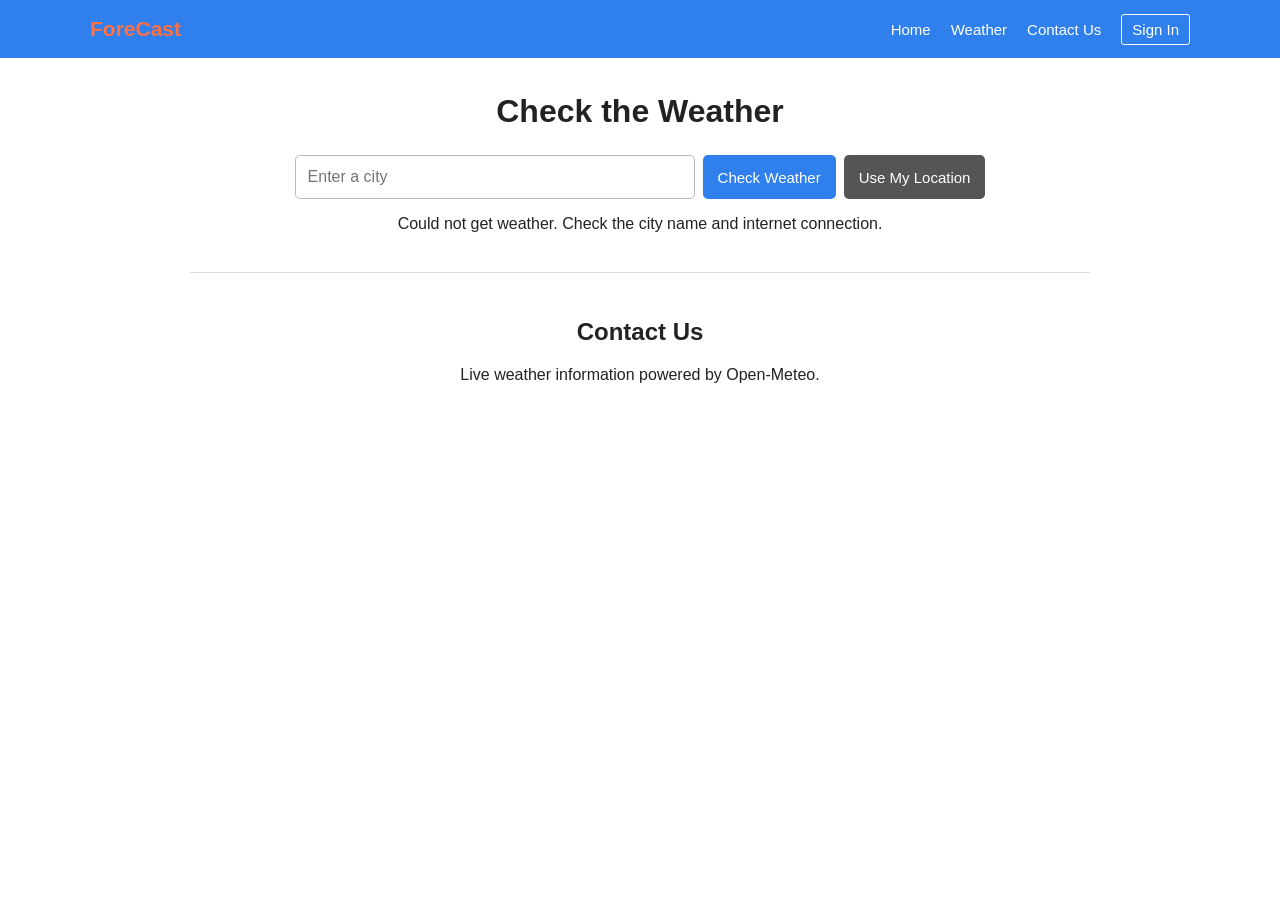
<file: real.html>
<!DOCTYPE html>
<html lang="en">
<head>
<meta charset="UTF-8"><meta name="viewport" content="width=device-width,initial-scale=1.0">
<title>ForeCast - Weather</title><link rel="stylesheet" href="real.css">
</head>
<body>
<nav class="navbar"><div class="nav-container">
<a class="logo" href="#home">ForeCast</a>
<div class="nav-links"><a href="#home">Home</a><a href="#weather">Weather</a><a href="#contact">Contact Us</a><a href="#signin" class="sign-in">Sign In</a></div>
</div></nav>
<main id="home" class="weather-app">
<h1>Check the Weather</h1>
<form id="weather-form"><input id="city-input" placeholder="Enter a city" required><button>Check Weather</button><button type="button" id="location-btn">Use My Location</button></form>
<p id="status"></p>
<section id="weather" class="weather-card hidden"><h2 id="location-name"></h2><p id="updated"></p>
<div class="current"><div><div id="temperature" class="temperature">--°C</div><b id="condition">--</b></div>
<div class="details"><p>Feels like: <strong id="feels">--</strong>°C</p><p>Humidity: <strong id="humidity">--</strong>%</p><p>Wind: <strong id="wind">--</strong> km/h</p><p>Rain: <strong id="rain">--</strong> mm</p></div></div>
<h3>7-Day Forecast</h3><div id="forecast" class="forecast"></div></section>
<section id="contact" class="contact"><h2>Contact Us</h2><p>Live weather information powered by Open-Meteo.</p></section>
</main><script src="real.js"></script>
</body></html>
</file>
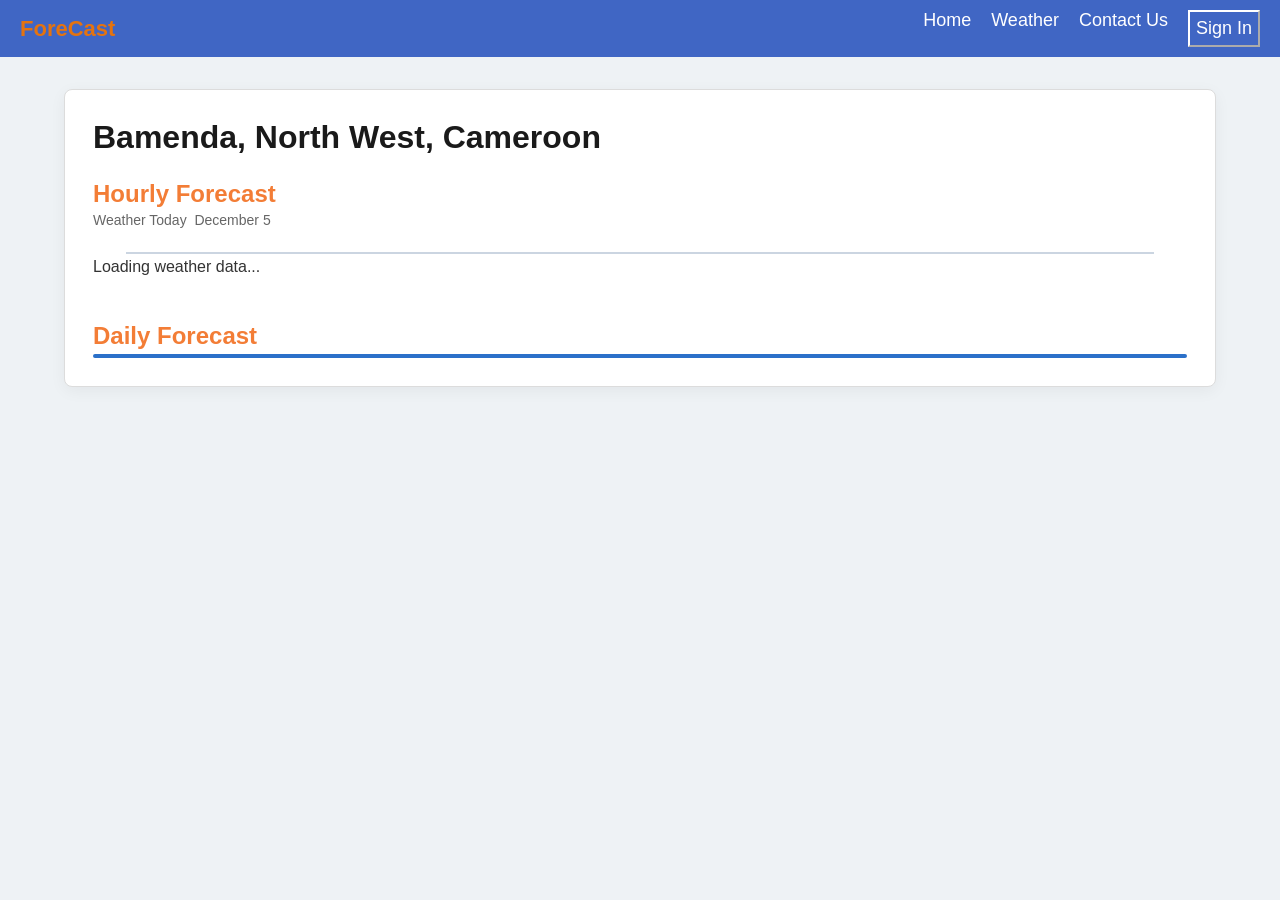
<file: weather/hourly.html>
<!DOCTYPE html>
<html lang="en">
<head>
  <meta charset="UTF-8" />
  <meta name="viewport" content="width=device-width, initial-scale=1.0" />
  <title>Live Responsive Weather Dashboard</title>
  <style>
    * {
      box-sizing: border-box;
      margin: 0;
      padding: 0;
      font-family: -apple-system, BlinkMacSystemFont, "Segoe UI", Roboto, Helvetica, Arial, sans-serif;
    }

    body {
      background-color: #eef2f5;
      color: #333;
      min-height: 100vh;
      display: flex;
      flex-direction: column;
    }

    *{
    margin: 0;
    padding: 0;
}

.nav-bar{
    display: flex;
    justify-content: space-between;
    align-items: center;
    padding: 10px 20px;
    background-color: #4066C4;
}

.logo-name{
    color: #E47310;
    list-style: none;
    display: flex;
    gap: 20px;
    margin: 0;
    padding: 0;
}

.nav-links{
    list-style: none;
    display: flex;
    gap: 20px;
    margin: 0;
    padding: 0;
}

.nav-links a {
    color:white;
    text-decoration: none;
    font-family: 'Segoe UI', Tahoma, Geneva, Verdana, sans-serif;
    font-size: 18px;
}
.sign-in{
    color: white;
    border-color: white;
    padding: 6px;
    font-size:18px ;
    background-color: #4066C4;
}

.sign-in:hover{
    background-color: white;
    color: #4066C4;
    transform: translate(-2px);
    box-shadow: 0 4px 8px rgba(0,0,0,0.2);
}

.sign-in:active{
    transform: translateY(0);
    box-shadow:none;
}

.logo-name{
    margin-right: auto;
    text-decoration: none;
    font-weight: bold;
    color: #E47310;
    font-family: 'Segoe UI', Tahoma, Geneva, Verdana, sans-serif;
    font-size: 22px;
}


    .dashboard-container {
      width: 100%;
      max-width: 1200px;
      margin: 0 auto;
      padding: 32px 24px;
      flex: 1;
    }

    .location-header {
      margin-bottom: 24px;
    }

    .location-title {
      font-size: 32px;
      font-weight: 700;
      color: #1a1a1a;
      line-height: 1.2;
    }

    .section-title {
      color: #f37d36;
      font-size: 24px;
      font-weight: 700;
      margin-top: 24px;
      margin-bottom: 4px;
    }

    .sub-title {
      font-size: 14px;
      color: #666;
      margin-bottom: 20px;
      text-transform: capitalize;
    }

    .weather-card {
      background: #ffffff;
      border: 1px solid #dcdcdc;
      border-radius: 8px;
      padding: 28px;
      box-shadow: 0 4px 16px rgba(0, 0, 0, 0.05);
    }

    /* Hourly Forecast Layout */
    .timeline-container {
      position: relative;
      margin-bottom: 36px;
      padding: 10px 0;
    }

    .timeline-row {
      display: flex;
      justify-content: space-between;
      position: relative;
      width: 100%;
    }

    .timeline-row::after {
      content: '';
      position: absolute;
      bottom: 22px;
      left: 3%;
      width: 94%;
      height: 2px;
      background-color: #cbd5e1;
      z-index: 1;
    }

    .hourly-item {
      display: flex;
      flex-direction: column;
      align-items: center;
      position: relative;
      z-index: 2;
      flex: 1;
    }

    .weather-info {
      display: flex;
      align-items: center;
      gap: 4px;
      margin-bottom: 8px;
    }

    .icon-svg {
      width: 32px;
      height: 32px;
      fill: #475569;
      flex-shrink: 0;
    }

    .temp-val {
      font-size: 15px;
      color: #2b70c9;
      font-weight: 700;
    }

    .tick {
      width: 2px;
      height: 10px;
      background-color: #64748b;
      margin-bottom: 6px;
      border-radius: 2px;
    }

    .time-label {
      font-size: 13px;
      font-weight: 600;
      color: #334155;
    }

    /* Highlight Current Hour */
    .current-hour .icon-svg {
      fill: #f37d36;
    }
    .current-hour .temp-val {
      color: #f37d36;
    }
    .current-hour .tick {
      background-color: #f37d36;
      width: 4px;
      height: 14px;
    }
    .current-hour .time-label {
      color: #f37d36;
      font-weight: 800;
    }

    /* Daily Forecast Grid */
    .daily-grid {
      display: grid;
      grid-template-columns: repeat(8, 1fr);
      border: 2px solid #2b70c9;
      border-radius: 6px;
      overflow: hidden;
      background: #fff;
    }

    .daily-col {
      border-right: 1px solid #2b70c9;
      display: flex;
      flex-direction: column;
      align-items: center;
      padding: 16px 8px;
    }

    .daily-col:last-child {
      border-right: none;
    }

    .day-label {
      color: #2b70c9;
      font-size: 14px;
      font-weight: 700;
      margin-bottom: 10px;
      text-transform: capitalize;
    }

    .daily-col .icon-svg {
      width: 30px;
      height: 30px;
      margin-bottom: 10px;
      fill: #2b70c9;
    }

    .daily-temp {
      font-size: 14px;
      font-weight: 600;
      color: #444;
    }

    @media (max-width: 992px) {
      .dashboard-container { padding: 20px 16px; }
      .weather-card { padding: 20px; }
      .location-title { font-size: 26px; }
    }

    @media (max-width: 768px) {
      .timeline-container {
        overflow-x: auto;
        padding-bottom: 12px;
        -webkit-overflow-scrolling: touch;
      }
      .timeline-row { min-width: 640px; }
      .daily-grid {
        grid-template-columns: 1fr;
        border: 1px solid #2b70c9;
      }
      .daily-col {
        flex-direction: row;
        justify-content: space-between;
        align-items: center;
        padding: 12px 20px;
        border-right: none;
        border-bottom: 1px solid #e2e8f0;
      }
      .daily-col:last-child { border-bottom: none; }
      .day-label, .daily-col .icon-svg, .daily-temp { margin-bottom: 0; }
      .day-label { font-size: 15px; width: 60px; text-align: left; }
      .daily-temp { font-size: 15px; }
    }
  </style>
</head>
<body>

  <nav class="nav-bar">
        <a href="#" class="logo-name">ForeCast</a>

        <ul class="nav-links">
            <li><a href="#home">Home</a></li>
            <li><a href="#about">Weather</a></li>
            <li><a href="#contact">Contact Us</a></li>
            <li><a href="#Sign In"><button class="sign-in">Sign In</button></a></li>
        </ul>
    </nav>


  <main class="dashboard-container">
    <div class="weather-card">
      
      <section class="location-header">
        <h1 class="location-title" id="location-title">Bamenda, North West, Cameroon</h1>
      </section>

      <section>
        <h2 class="section-title">Hourly Forecast</h2>
        <p class="sub-title">weather today &nbsp;<span id="current-date"></span></p>

        <div class="timeline-container">
          <div class="timeline-row" id="hourly-container">
            <p>Loading weather data...</p>
          </div>
        </div>
      </section>

      <section>
        <h2 class="section-title">Daily Forecast</h2>
        <div class="daily-grid" id="daily-container"></div>
      </section>

    </div>
  </main>

  <script>
    // 1. Icon Generator Mapping WMO codes to SVGs
    function getWeatherIcon(code) {
      // Sun (Clear)
      if (code === 0 || code === 1) {
        return `<svg class="icon-svg" viewBox="0 0 24 24"><path d="M12 7c-2.76 0-5 2.24-5 5s2.24 5 5 5 5-2.24 5-5-2.24-5-5-5zM2 13h2c.55 0 1-.45 1-1s-.45-1-1-1H2c-.55 0-1 .45-1 1s.45 1 1 1zm18 0h2c.55 0 1-.45 1-1s-.45-1-1-1h-2c-.55 0-1 .45-1 1s.45 1 1 1zM11 2v2c0 .55.45 1 1 1s1-.45 1-1V2c0-.55-.45-1-1-1s-1 .45-1 1zm0 18v2c0 .55.45 1 1 1s1-.45 1-1v-2c0-.55-.45-1-1-1s-1 .45-1 1zM5.99 4.58c-.39-.39-1.03-.39-1.41 0-.39.39-.39 1.03 0 1.41l1.06 1.06c.39.39 1.03.39 1.41 0s.39-1.03 0-1.41L5.99 4.58zm12.37 12.37c-.39-.39-1.03-.39-1.41 0-.39.39-.39 1.03 0 1.41l1.06 1.06c.39.39 1.03.39 1.41 0 .39-.39.39-1.03 0-1.41l-1.06-1.06zm1.06-10.96c.39-.39.39-1.03 0-1.41-.39-.39-1.03-.39-1.41 0l-1.06 1.06c-.39.39-.39 1.03 0 1.41s1.03.39 1.41 0l1.06-1.06zM7.05 18.36c.39-.39.39-1.03 0-1.41-.39-.39-1.03-.39-1.41 0l-1.06 1.06c-.39.39-.39 1.03 0 1.41s1.03.39 1.41 0l1.06-1.06z"/></svg>`;
      } 
      // Rain/Drizzle
      else if ((code >= 51 && code <= 67) || (code >= 80 && code <= 82)) {
        return `<svg class="icon-svg" viewBox="0 0 24 24"><path d="M14 20.75c0 .69-.56 1.25-1.25 1.25s-1.25-.56-1.25-1.25.56-1.25 1.25-1.25 1.25.56 1.25 1.25zm4 0c0 .69-.56 1.25-1.25 1.25s-1.25-.56-1.25-1.25.56-1.25 1.25-1.25 1.25.56 1.25 1.25zm-8 0c0 .69-.56 1.25-1.25 1.25S7.5 21.44 7.5 20.75 8.06 19.5 8.75 19.5s1.25.56 1.25 1.25zM19.35 10.04C18.67 6.59 15.64 4 12 4 9.11 4 6.6 5.64 5.35 8.04 2.34 8.36 0 10.91 0 14c0 3.31 2.69 6 6 6h13c2.76 0 5-2.24 5-5 0-2.64-2.05-4.78-4.65-4.96z"/></svg>`;
      } 
      // Snow
      else if ((code >= 71 && code <= 77) || code === 85 || code === 86) {
        return `<svg class="icon-svg" viewBox="0 0 24 24"><path d="M19.35 10.04C18.67 6.59 15.64 4 12 4 9.11 4 6.6 5.64 5.35 8.04 2.34 8.36 0 10.91 0 14c0 3.31 2.69 6 6 6h13c2.76 0 5-2.24 5-5 0-2.64-2.05-4.78-4.65-4.96zM11 20.5l-1.5-1.5 1.5-1.5 1.5 1.5-1.5 1.5zm4 0l-1.5-1.5 1.5-1.5 1.5 1.5-1.5 1.5zm-8 0l-1.5-1.5 1.5-1.5 1.5 1.5-1.5 1.5z"/></svg>`;
      } 
      // Thunderstorm
      else if (code >= 95) {
        return `<svg class="icon-svg" viewBox="0 0 24 24"><path d="M19.35 10.04C18.67 6.59 15.64 4 12 4 9.11 4 6.6 5.64 5.35 8.04 2.34 8.36 0 10.91 0 14c0 3.31 2.69 6 6 6h13c2.76 0 5-2.24 5-5 0-2.64-2.05-4.78-4.65-4.96zM11 22l1-5H9l4-7v4h3l-5 8z"/></svg>`;
      } 
      // Default / Cloud
      else {
        return `<svg class="icon-svg" viewBox="0 0 24 24"><path d="M19.35 10.04C18.67 6.59 15.64 4 12 4 9.11 4 6.6 5.64 5.35 8.04 2.34 8.36 0 10.91 0 14c0 3.31 2.69 6 6 6h13c2.76 0 5-2.24 5-5 0-2.64-2.05-4.78-4.65-4.96z"/></svg>`;
      }
    }

    // 2. Fetch and populate UI logic
    async function fetchWeather(lat, lon) {
      try {
        // Request 8 days of data to guarantee a full "Tue to Tue" length cycle
        const apiUrl = `https://api.open-meteo.com/v1/forecast?latitude=${lat}&longitude=${lon}&hourly=temperature_2m,weathercode&daily=weathercode,temperature_2m_max,temperature_2m_min&timezone=auto&forecast_days=8`;
        const res = await fetch(apiUrl);
        const data = await res.json();
        
        // --- Populate Hourly ---
        const nowTime = new Date().getTime();
        let closestIdx = 0;
        let minDiff = Infinity;
        
        // Find the index in the hourly array that perfectly matches the user's current hour
        data.hourly.time.forEach((t, i) => {
          const tTime = new Date(t).getTime();
          const diff = Math.abs(tTime - nowTime);
          if (diff < minDiff) {
            minDiff = diff;
            closestIdx = i;
          }
        });

        const hourlyContainer = document.getElementById('hourly-container');
        hourlyContainer.innerHTML = '';
        
        // Slices out 8 hours starting right now
        for (let i = closestIdx; i < closestIdx + 8; i++) {
          const timeStr = data.hourly.time[i];
          const temp = Math.round(data.hourly.temperature_2m[i]);
          const code = data.hourly.weathercode[i];
          
          const dateObj = new Date(timeStr);
          let hourFormat = dateObj.toLocaleTimeString('en-US', { hour: 'numeric', hour12: true });
          
          // Current hour styling
          const isCurrent = (i === closestIdx);
          const highlightClass = isCurrent ? 'current-hour' : '';
          const displayTime = isCurrent ? 'Now' : hourFormat.replace(' ', ''); // Converts "3 AM" to "3AM"

          hourlyContainer.innerHTML += `
            <div class="hourly-item ${highlightClass}">
              <div class="weather-info">
                ${getWeatherIcon(code)}
                <span class="temp-val">${temp}°</span>
              </div>
              <div class="tick"></div>
              <div class="time-label">${displayTime}</div>
            </div>
          `;
        }

        // --- Populate Daily ---
        const dailyContainer = document.getElementById('daily-container');
        dailyContainer.innerHTML = '';
        
        for (let i = 0; i < 8; i++) {
          const dateStr = data.daily.time[i];
          const code = data.daily.weathercode[i];
          const maxT = data.daily.temperature_2m_max[i];
          const minT = data.daily.temperature_2m_min[i];
          
          // Calculate Accurate Daily Average
          const avgT = Math.round((maxT + minT) / 2); 
          
          const dateObj = new Date(dateStr);
          const dayName = dateObj.toLocaleDateString('en-US', { weekday: 'short' });
          const displayDay = (i === 0) ? 'Today' : dayName;
          
          dailyContainer.innerHTML += `
            <div class="daily-col">
              <div class="day-label">${displayDay}</div>
              ${getWeatherIcon(code)}
              <div class="daily-temp">${avgT}°</div>
            </div>
          `;
        }
      } catch (error) {
        console.error("Failed to fetch weather data:", error);
      }
    }

    // 3. Initialize Location and Dates
    function init() {
      // Set localized current date
      const now = new Date();
      document.getElementById('current-date').textContent = now.toLocaleDateString('en-US', { month: 'long', day: 'numeric' });

      // Default Coordinates (Bamenda, Cameroon)
      const defaultLat = 5.958;
      const defaultLon = 10.152;

      // Ask for browser geolocation to give precise local reporting
      if (navigator.geolocation) {
        navigator.geolocation.getCurrentPosition(
          async (pos) => {
            const { latitude, longitude } = pos.coords;
            try {
              // Free reverse geocoding to write the actual city/region on screen
              const locRes = await fetch(`https://api.bigdatacloud.net/data/reverse-geocode-client?latitude=${latitude}&longitude=${longitude}&localityLanguage=en`);
              const locData = await locRes.json();
              document.getElementById('location-title').innerHTML = `${locData.city || locData.locality}, ${locData.principalSubdivision},<br>${locData.countryName}`;
            } catch (e) {
              console.warn("Reverse geocoding failed, keeping default text.");
            }
            fetchWeather(latitude, longitude);
          },
          (err) => {
            // Geolocation blocked or failed: Reverts strictly to Bamenda
            fetchWeather(defaultLat, defaultLon);
          }
        );
      } else {
        fetchWeather(defaultLat, defaultLon);
      }
    }

    // Run when DOM loads
    init();
  </script>
</body>
</html>
</file>
<file: real.css>
*{box-sizing:border-box}html{scroll-behavior:smooth}body{margin:0;font-family:Arial,Helvetica,sans-serif;background:#fff;color:#222}
.navbar{width:100%;background:#2f80ed;min-height:58px}.nav-container{width:min(1100px,94%);min-height:58px;margin:auto;display:flex;align-items:center;justify-content:space-between}
.logo{color:#ff7043;font-size:21px;font-weight:700;text-decoration:none}.nav-links{display:flex;align-items:center;gap:20px}.nav-links a{color:#fff;text-decoration:none;font-size:15px}.nav-links a:hover{text-decoration:underline}.sign-in{border:1px solid #fff;padding:6px 10px;border-radius:3px}
.weather-app{width:min(900px,94%);margin:35px auto}h1{text-align:center;margin-bottom:25px}form{display:flex;justify-content:center;gap:8px;flex-wrap:wrap}input{width:min(400px,100%);padding:12px;border:1px solid #bbb;border-radius:5px;font-size:16px}button{padding:12px 15px;border:0;border-radius:5px;background:#2f80ed;color:#fff;cursor:pointer;font-size:15px}button:hover{background:#246dcc}#location-btn{background:#555}#status{min-height:22px;text-align:center}.weather-card{margin-top:25px;padding:25px;background:#fff;border:1px solid #ddd;border-radius:10px;box-shadow:0 3px 12px #0001}.hidden{display:none}.current{display:flex;justify-content:space-between;gap:30px;margin:25px 0}.temperature{font-size:52px;font-weight:bold}.details p{margin:8px 0}.forecast{display:grid;grid-template-columns:repeat(7,1fr);gap:8px}.day{padding:12px 7px;text-align:center;background:#f1f6f8;border-radius:7px}.day p{font-size:12px;margin:7px 0}.contact{margin-top:35px;padding:25px;text-align:center;border-top:1px solid #ddd}@media(max-width:700px){.nav-container{padding:10px 0;align-items:flex-start}.nav-links{gap:10px;flex-wrap:wrap;justify-content:flex-end}.current{flex-direction:column}.forecast{grid-template-columns:repeat(2,1fr)}}
</file>
